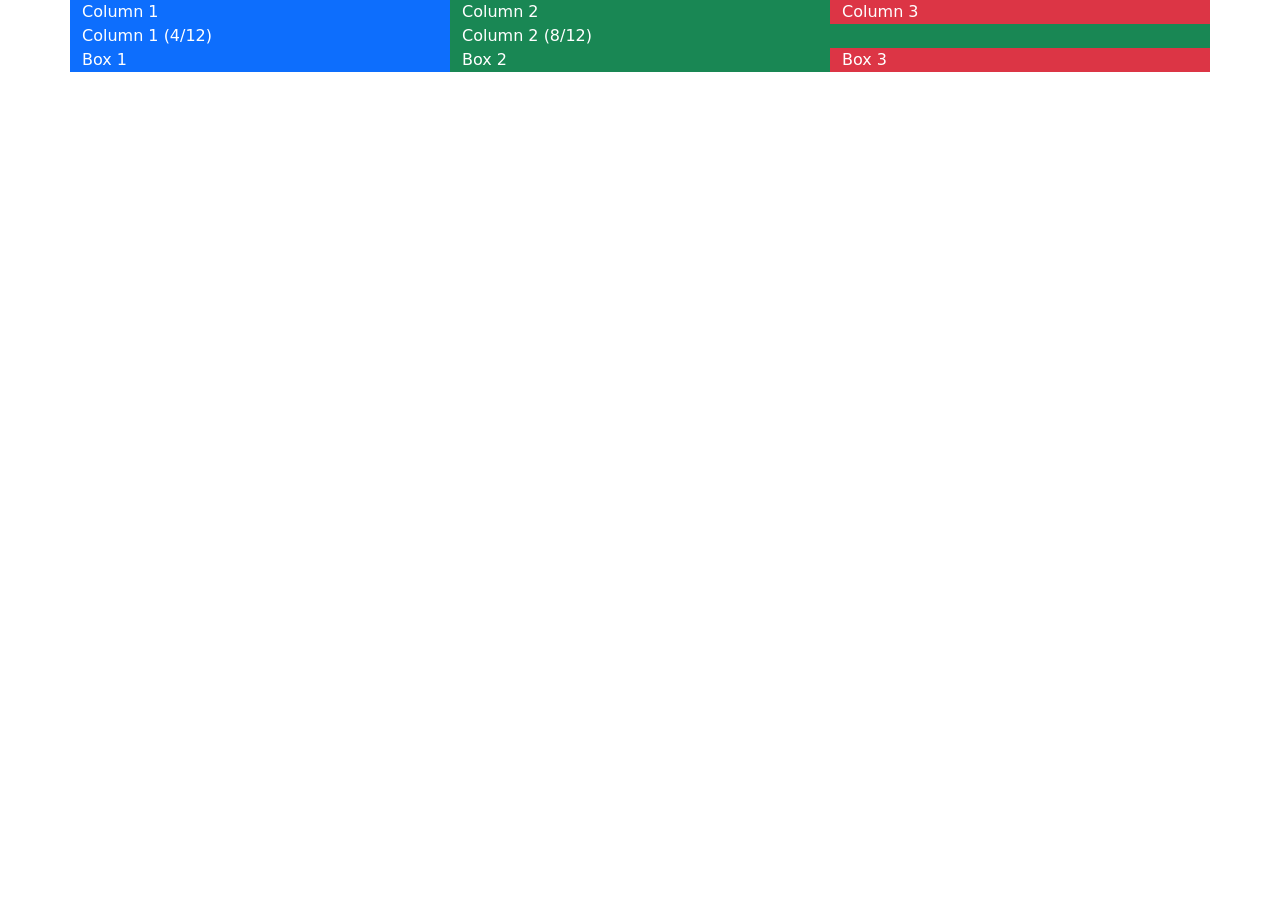
<file: Activity/bootstrapGridSystem.html>
<html lang="en">
<head>
    <meta charset="UTF-8">
    <meta name="viewport" content="width=device-width, initial-scale=1.0">
      <link href="https://cdn.jsdelivr.net/npm/bootstrap@5.3.0/dist/css/bootstrap.min.css" rel="stylesheet"> 
    <title>Document</title>
</head>
<body>
    <div class="container"> 
        <div class="row"> 
            <div class="col bg-primary text-white">Column 1</div> 
            <div class="col bg-success text-white">Column 2</div> 
            <div class="col bg-danger text-white">Column 3</div> 
        </div> 
    </div>

    <div class="container"> 
        <div class="row"> 
            <div class="col-4 bg-primary text-white">Column 1 (4/12)</div> 
            <div class="col-8 bg-success text-white">Column 2 (8/12)</div> 
        </div> 
    </div>

    <div class="container"> 
        <div class="row"> 
            <div class="col-12 col-md-6 col-lg-4 bg-primary text-white">Box 1</div> 
            <div class="col-12 col-md-6 col-lg-4 bg-success text-white">Box 2</div> 
            <div class="col-12 col-md-12 col-lg-4 bg-danger text-white">Box 3</div> 
        </div> 
    </div>
</body>
</html>
</file>
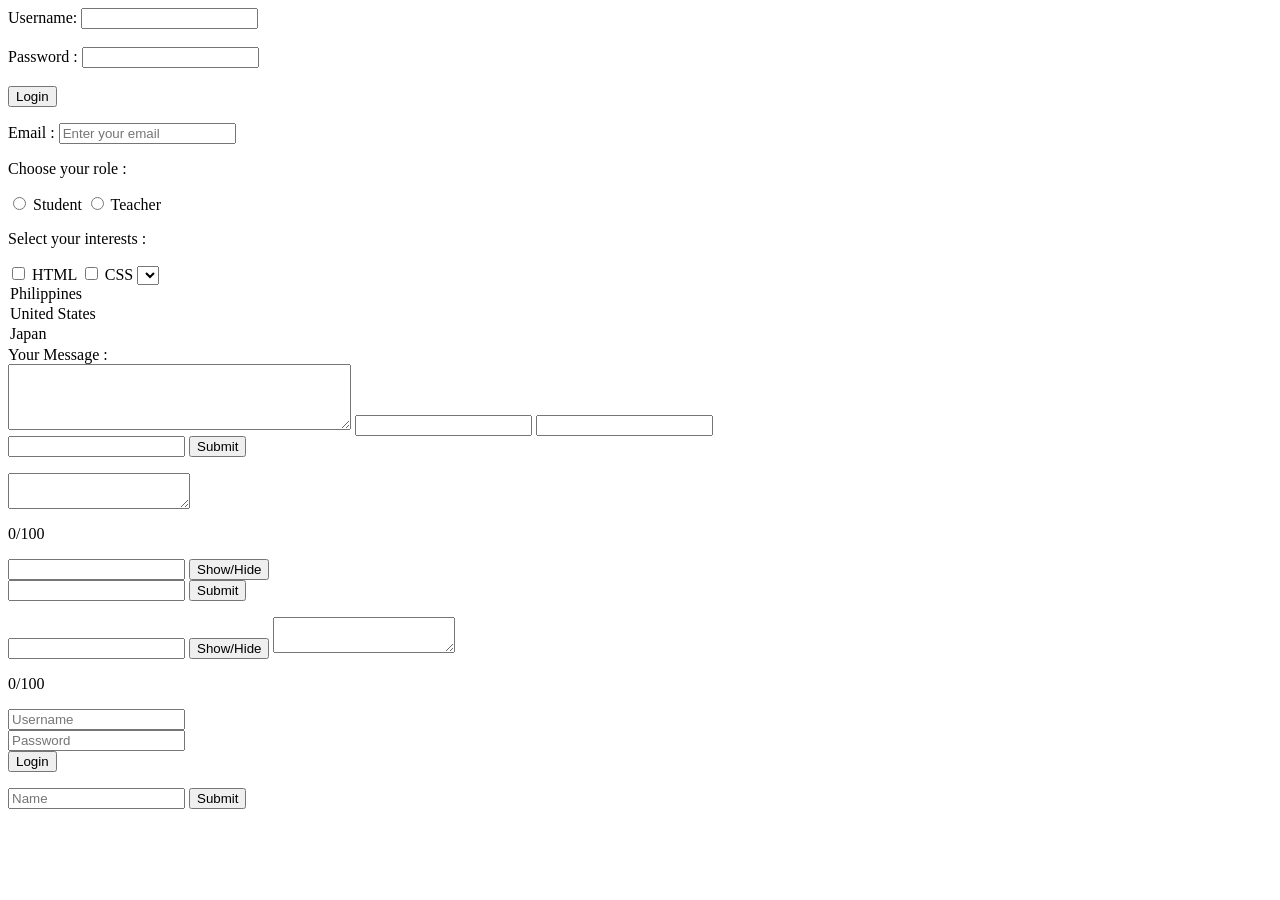
<file: Activity/FormJSJQueryExercise.html>
<html lang="en">
<head>
    <meta charset="UTF-8">
    <meta name="viewport" content="width=device-width, initial-scale=1.0">
    <script src="https://code.jquery.com/jquery-3.6.0.min.js"></script>
    <title>Document</title>
</head>
<body>
    <form>
        <label for="username">Username:</label>
        <input type="text" id="username" name="username" required><br><br>
        
        <label for="password">Password :</label>
        <input type="password" id="password" name="password"required><br><br>
        
        <button type="submit">Login</button>
    </form>

    <form>
        <label for="email">Email :</label>
        <input type="email" id="email" name="email" placeholder="Enter your email">
    </form>
    
    <p>Choose your role :</p>
    <input type="radio" id="student" name="role" value="student">
    <label for="student">Student</label>
    <input type="radio" id="teacher" name="role" value="teacher">
    <label for="teacher">Teacher</label>
    
    <p>Select your interests :</p>
    <input type="checkbox" id="html" name="interest" value="HTML">
    <label for="html">HTML</label>
    <input type="checkbox" id="css" name="interest" value="CSS">
    <label for="css">CSS</label>

    <select>
        <label for="country">Country :</label>
        <select id="country" name="country">
            <option value="ph">Philippines</option>
            <option value="us">United States</option>
            <option value="jp">Japan</option>
    </select>

    <label for="message">Your Message :</label><br>
    <textarea id="message" name="message" rows="4" cols="40"></textarea>

    <input type="text" name="username" required minlength="3" maxlength="10">
    <input type="email" name="email" required>

    <form id="loginForm">
        <input type="text" id="username" required>
        <button type="submit">Submit</button>
    </form>

    <script>
        document.getElementById("loginForm").addEventListener("submit",function(event) 

        {event.preventDefault();

        alert("Form submitted!");});
    </script>

    <textarea id="bio" maxlength="100"></textarea>

    <p id="count">0/100</p>

    <script>

    const bio = document.getElementById("bio");
    const count = document.getElementById("count");

    bio.addEventListener("input", function() {
        count.textContent = bio.value.length + "/100";});
    </script>

    <input type="password" id="pwd">
<button type="button" onclick="togglePwd()">Show/Hide</button>

    <script>
        function togglePwd() {
    const pwd = document.getElementById("pwd");
    pwd.type = pwd.type === "password" ? "text" : "password";
}
    </script>

    <form id="myForm">
        <input type="text" required>
        <button type="submit">Submit</button>
    </form>

    
    <script>
    $("#myForm").submit(function(event){
    event.preventDefault();
    alert("Form submitted with jQuery!");
    });
    </script>

    <input type="password" id="pwd">
    <button id="toggle">Show/Hide</button>
    
    <script>
$("#toggle").click(function(){
    let pwd =$("#pwd");
    pwd.attr("type", pwd.attr("type") === "password" ? "text" :"password");
});
    </script>

    <textarea id="bio" maxlength="100"></textarea>
    <p id="count">0/100</p>

    <script>
    $("#bio").on("input", function(){
        $("#count").text($(this).val().length + "/100");
});
    </script>

    <form id="login">
        <input type="text" id="user" placeholder="Username"><br>
        <input type="password" id="pass" placeholder="Password"><br>
        <button type="submit">Login</button>
    </form>

    <script>
    $("#login").submit(function(e){
    e.preventDefault();
    if($("#user").val() === "" || $("#pass").val() === ""){
        alert("Please fill in all fields");
} else {
alert("Login successful!");
}
    });
    </script>

    <style>
        .error { border: 2px solid red; }
    </style>

    <form id="formCheck">
        <input type="text" id="name" placeholder="Name">
        <button type="submit">Submit</button>
    </form>

    <script>
    
    $("#formCheck").submit(function(e){
    e.preventDefault();

    if($("#name").val() === ""){
    $("#name").addClass("error");
    
    } else {
    $("#name").removeClass("error");
    alert("Form submitted!");
}
    });
    </script>
</body>
</html>
</file>
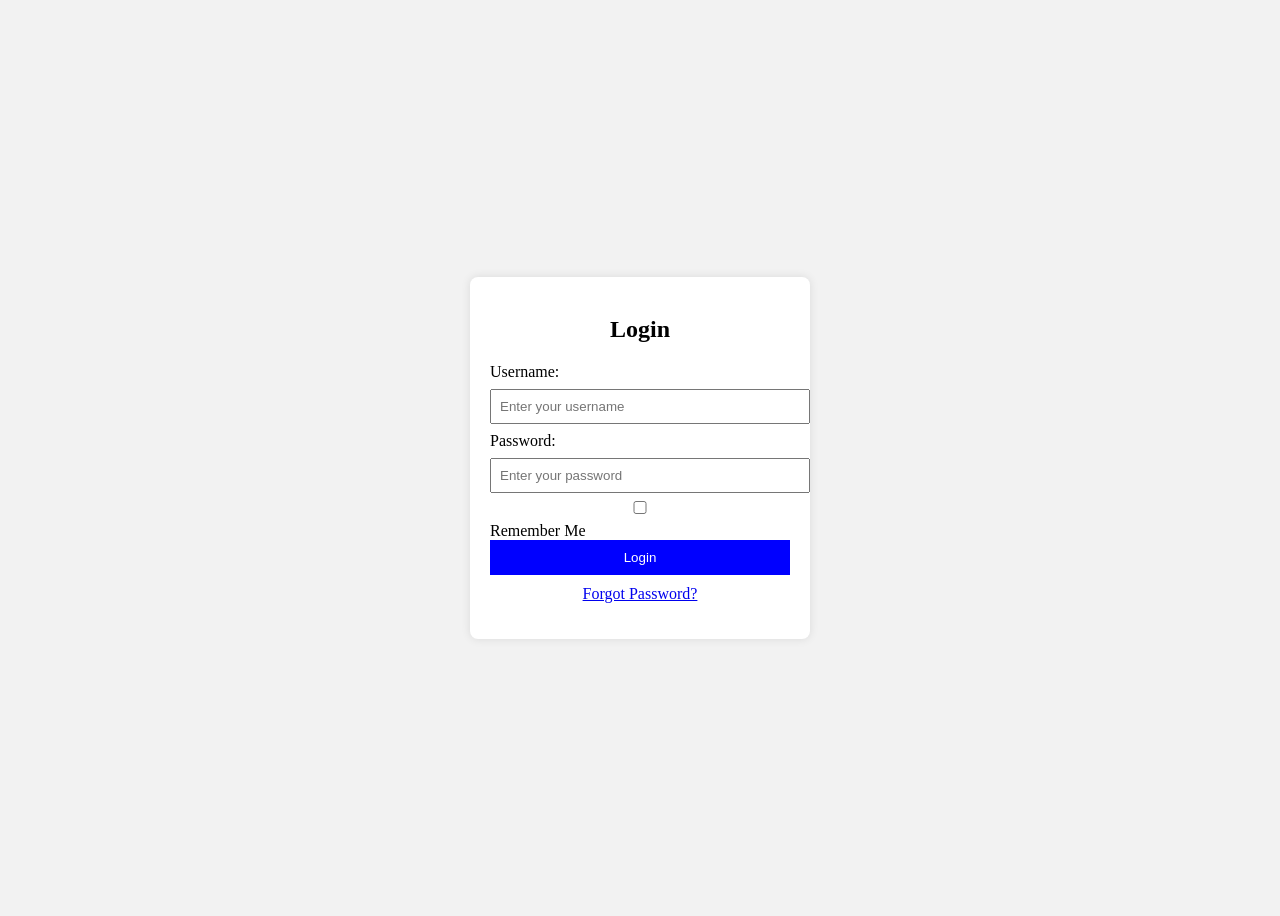
<file: Activity/loginform.html>
<!DOCTYPE html>
<html lang="en">
<head>
    <meta charset="UTF-8">
    <meta name="viewport" content="width=device-width, initial-scale=1.0">
    <link rel="stylesheet" href="loginform.css">
    <title>Form</title>
</head>
<body>


    </form>

  <div class="login-box"> 
      <h2>Login</h2> 
    
      <form> 
        <label for="username">Username:</label> 
        <input type="text" id="username" name="username" placeholder="Enter your username"> 
 
        <label for="password">Password:</label> 
        <input type="password" id="password" name="password" placeholder="Enter your password"> 
 
    <label> 
      <input type="checkbox" name="remember">Remember Me</label> 
 
    <button type="submit">Login</button> 
    <p style="text-align:center; margin-top:10px;"> 
      <a href="#">Forgot Password?</a> 
    </p> 
  </form> 
</div> 





</body>

</html>
</file>
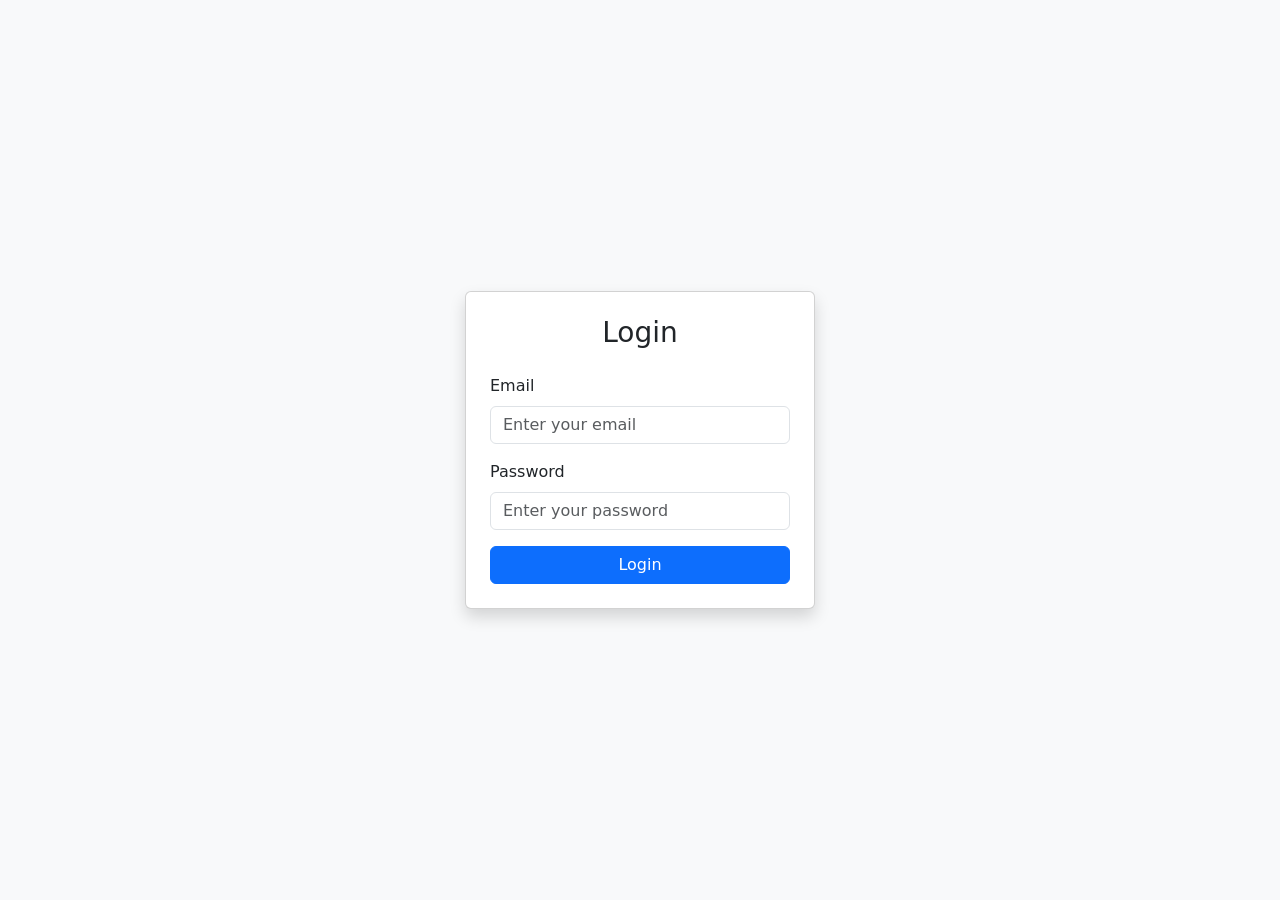
<file: Activity/simplebootstrapLoginform.html>
<!DOCTYPE html> 
<html lang="en"> 
<head> 
  <meta charset="UTF-8"> 
  <meta name="viewport" content="width=device-width,initial-scale=1.0"> 
  <title>Bootstrap Login</title> 
  <link href="https://cdn.jsdelivr.net/npm/bootstrap@5.3.0/dist/css/bootstrap.min.css" rel="stylesheet"> 
</head> 
<body class="bg-light d-flex justify-content-center align-items-center vh-100"> 
   
  <div class="card shadow p-4" style="width: 350px;"> 
    <h3 class="text-center mb-4">Login</h3> 
    
    <form> 

      <div class="mb-3"> 
        <label class="form-label">Email</label> 
        <input type="email" class="form-control" placeholder="Enter your email"> 
      </div> 
      
    <div class="mb-3"> 
        <label class="form-label">Password</label> 
         <input type="password" class="form-control" placeholder="Enter your password">
         </div> 
         <button type="submit" class="btn btn-primary w-100">Login</button> 
    </form> 
</div> 

</body> 
</html>
</file>
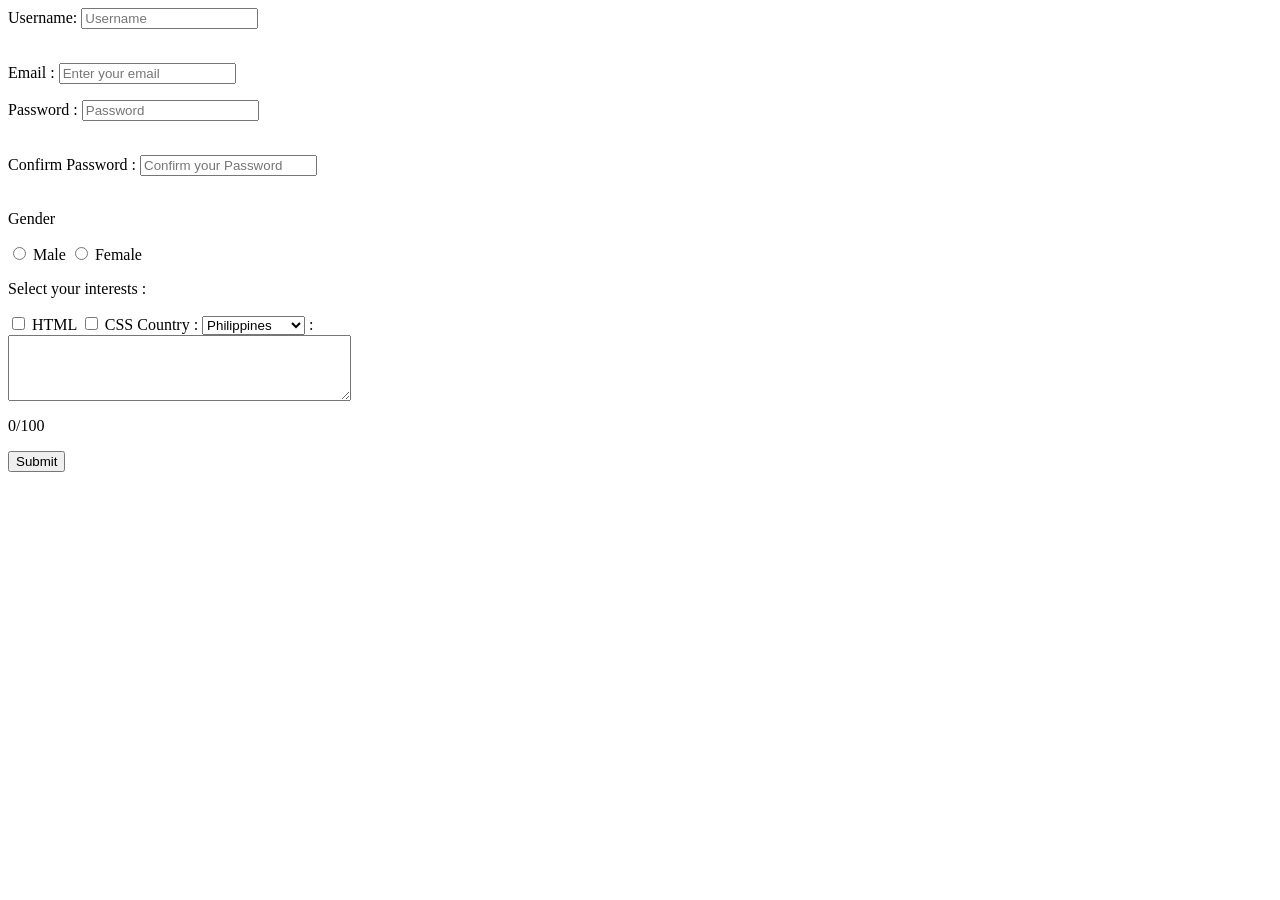
<file: Web Projects/registration.html>
<html lang="en">
<head>
    <meta charset="UTF-8">
    <meta name="viewport" content="width=device-width, initial-scale=1.0">
    <script src="https://code.jquery.com/jquery-3.6.0.min.js"></script>
    <title>Document</title>
</head>
<body>
    <form>
        <label for="username">Username:</label>
        <input type="text" id="username" name="username" placeholder="Username" required><br><br>
    </form>

    <form>
        <label for="email">Email :</label>
        <input type="email" id="email" name="email" placeholder="Enter your email" required>
    </form>

    <form>
        <label for="password">Password :</label>
        <input type="password" id="password" name="password" placeholder="Password" required><br><br>
    </form>

    <script>
    $("#togglepassword").click(function() {
        let pwd = $("#password");
        pwd.attr("type", pwd.attr("type") === "password" ? "text" : "password");
    });
    </script>

    <form>
        <label for="confirmpassword">Confirm Password :</label>
        <input type="password" id="confirmpassword" name="confirmpassword" placeholder="Confirm your Password" required><br><br>
    </form>
    
    <script>
    $("#toggleconfirmpassword").click(function() {
        let confirmPwd = $("#confirmpassword");
        confirmPwd.attr("type", confirmPwd.attr("type") === "password" ? "text" : "password");
    });
    </script>

    <p>Gender</p>
    <input type="radio" id="Male" name="role" value="Male">
    <label for="Male">Male</label>
    <input type="radio" id="Female" name="role" value="Female">
    <label for="Female">Female</label>
    
    <p>Select your interests :</p>
    <input type="checkbox" id="html" name="interest" value="HTML">
    <label for="html">HTML</label>
    <input type="checkbox" id="css" name="interest" value="CSS">
    <label for="css">CSS</label>

     <label for="country">Country :</label>

    <select id="country" name="country">
        <option value="ph">Philippines</option>
        <option value="us">United States</option>
        <option value="jp">Japan</option>
    </select>


    <label for="message">:</label><br>
<textarea id="message" name="message" rows="4" cols="40"></textarea>

<p id="count">0/100</p>

    <script>
        const message = document.getElementById("message");
        const count = document.getElementById("count");

    message.addEventListener("input", function() {
        count.textContent = message.value.length + "/100";
    });
    </script>
    
    <script>
    $("#bio").on("input", function(){
        $("#count").text($(this).val().length + "/100");
});
    </script>

    <button type="submit" id="submitBtn">Submit</button>

    <script>
    $("#submitBtn").click(function(e){
        e.preventDefault();

        if($("#username").val() === "" || $("#email").val() === "" || $("#password").val() === "" || $("#confirmpassword").val() === "" || $("input[name='role']:checked").length === 0 || $("#country").val() === "" || $("#message").val() === "") {
            alert("Please fill in all fields");
        } else {
            alert("Form submitted successfully!");
        }
    });
    </script>

</body>
</html>
</file>
<file: Activity/loginform.css>
input { 
    display: block; 
    width: 100%; 
    padding: 8px; 
    margin: 8px 0; 
}

button { 
    background-color: blue; 
    color: white; 
    padding: 10px; 
    width: 100%; 
    border: none; 
    cursor: pointer; 
} 

button:hover { 
    background-color: darkblue; 
}

body { 
    display: flex; 
    justify-content: center; 
    align-items: center; 
    height: 100vh; 
    background-color: #f2f2f2; 
} 

.login-box { 
    width: 300px; 
    padding: 20px; 
    background: white; 
    border-radius: 8px; 
    box-shadow: 0 0 10px rgba(0,0,0,0.1); 
} 

h2 { 
    text-align: center;
     margin-bottom: 20px;
}
</file>
